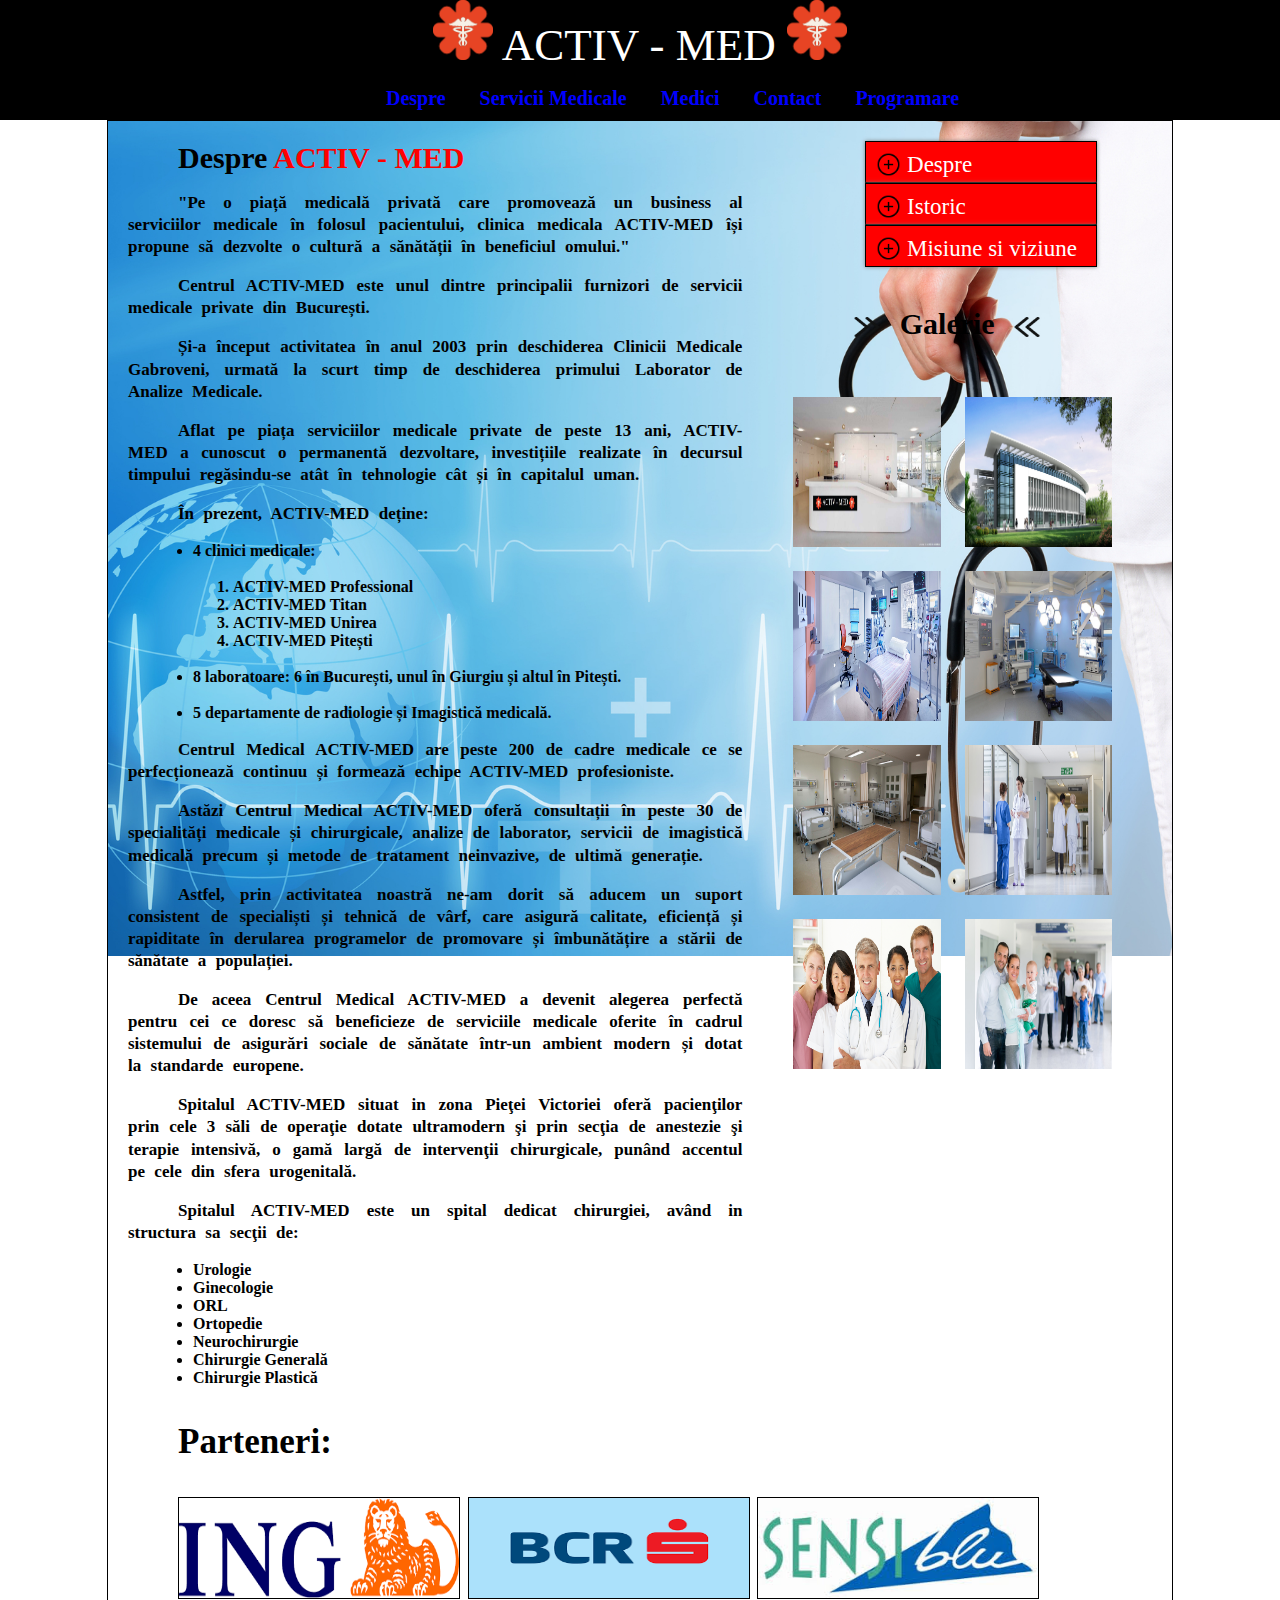
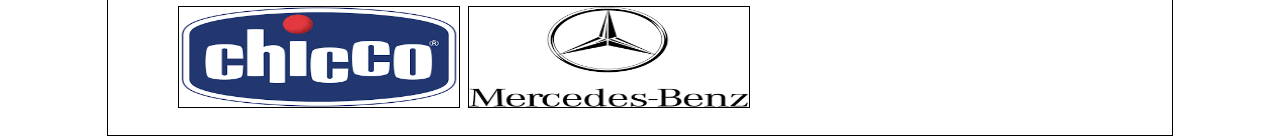
<file: admin/index.html>
<!DOCTYPE html>
<html>

<head>
    <title>Despre</title>
    
    <link rel="stylesheet" href="index.css" type="text/css" />
</head>

<body>
    <div class="header-container">
        <div class="proper-header">
            <div id="title">
                <img src="media/medicine.png"></img <h1> Activ - Med </h1>
                <img src="media/medicine.png"></img </div>
            </div>
            <div id="menu">
                <ul>
                    <li><a href="index.html">Despre</a></li>
                    <li><a href="servicii.html">Servicii Medicale</a></li>
                    <li><a href="medici.html">Medici</a></li>
                    <li><a href="contact.html">Contact</a></li>
                    <li><a href="programare.html">Programare</a></li>
                </ul>
            </div>
        </div>
    </div>
    <div class="page-content">
        <div id="option">
            <a href="index.html"><img src="media/plus.png" width=25px; height=25px; align="top" ;></img> Despre</a>
            <a href="istoric.html"><img src="media/plus.png" width=25px; height=25px; align="top" ;> Istoric</a>
            <a href="misiune.html"><img src="media/plus.png" width=25px; height=25px; align="top" ;> Misiune si viziune</a>
            <h4><img src="media/arrowright.png" width=50px; height=40px; align="top" ;></img> Galerie <img src="media/arrowleft.png" width=50px; height=40px align="top" ;></h4>
            <div id="photoGallery">
                <img src="media/reception.jpg"></img>
                <img src="media/hospital.jpg"></img>
                <img src="media/room.jpg"></img>
                <img src="media/room2.jpg"></img>
                <img src="media/salon.jpg"></img>
                <img src="media/hall.jpg"></img>
                <img src="media/medicalteam.jpg"></img>
                <img src="media/patients.jpg"></img>
            </div>
        </div>
        <div id="about">
            <h class="title">Despre
                <h id="colorTitle">ACTIV - MED</h>
            </h>
            <p>
                "Pe o piață medicală privată care promovează un business al serviciilor medicale în folosul pacientului, clinica medicala ACTIV-MED își propune să dezvolte o cultură a sănătății în beneficiul omului."
            </p>
            <p>
                Centrul ACTIV-MED este unul dintre principalii furnizori de servicii medicale private din București.
            </p>
            <p>
                <p>Și-a început activitatea în anul 2003 prin deschiderea Clinicii Medicale Gabroveni, urmată la scurt timp de deschiderea primului Laborator de Analize Medicale.</p>
                <p>Aflat pe piața serviciilor medicale private de peste 13 ani, ACTIV-MED a cunoscut o permanentă dezvoltare, investițiile realizate în decursul timpului regăsindu-se atât în tehnologie cât și în capitalul uman.</p>
                <p>În prezent, ACTIV-MED deține:
                    <ul>
                        <li>4 clinici medicale:
                            </br>
                            </br>
                            <ol>
                                <li>ACTIV-MED Professional</li>
                                <li>ACTIV-MED Titan</li>
                                <li>ACTIV-MED Unirea</li>
                                <li>ACTIV-MED Pitești</li>
                            </ol>
                        </li>
                        </br>
                        <li> 8 laboratoare: 6 în București, unul în Giurgiu și altul în Pitești.</li>
                        </br>
                        <li>5 departamente de radiologie și Imagistică medicală.</li>
                    </ul>
                </p>
                <p>
                    Centrul Medical ACTIV-MED are peste 200 de cadre medicale ce se perfecționează continuu și formează echipe ACTIV-MED profesioniste.</p>
                <p>Astăzi Centrul Medical ACTIV-MED oferă consultații în peste 30 de specialități medicale și chirurgicale, analize de laborator, servicii de imagistică medicală precum și metode de tratament neinvazive, de ultimă generație.</p>
                <p>Astfel, prin activitatea noastră ne-am dorit să aducem un suport consistent de specialiști și tehnică de vârf, care asigură calitate, eficiență și rapiditate în derularea programelor de promovare și îmbunătățire a stării de sănătate a
                    populației.
                </p>
                <p>De aceea Centrul Medical ACTIV-MED a devenit alegerea perfectă pentru cei ce doresc să beneficieze de serviciile medicale oferite în cadrul sistemului de asigurări sociale de sănătate într-un ambient modern și dotat la standarde europene.</p>
                <p>Spitalul ACTIV-MED situat in zona Pieţei Victoriei oferă pacienţilor prin cele 3 săli de operaţie dotate ultramodern şi prin secţia de anestezie şi terapie intensivă, o gamă largă de intervenţii chirurgicale, punând accentul pe cele din
                    sfera urogenitală.</p>
                <p>Spitalul ACTIV-MED este un spital dedicat chirurgiei, având in structura sa secţii de:
                    <ul>
                        <li>Urologie</li>
                        <li>Ginecologie</li>
                        <li>ORL</li>
                        <li>Ortopedie</li>
                        <li>Neurochirurgie</li>
                        <li>Chirurgie Generală</li>
                        <li>Chirurgie Plastică</li>
                    </ul>
                </p>
        </div>
        <div class="partners">
            <h3>Parteneri: </h3>
            <a href="https://www.ing.ro/persoane-fizice"><img src="media/ing.png"></img></a>
            <a href="https://www.bcr.ro/ro/persoane-fizice/"><img src="media/bcr.png"></img></a>
            <a href="https://www.sensiblu.com/"><img src="media/sensiblu.jpg"></img></a>
            <a href="https://www.chicco.ro/"><img src="media/chicco.png"></img></a>
            <a href="http://www.mercedes-benz.ro/content/romania/mpc/mpc_romania_website/rong/home_mpc/passengercars.html"><img src="media/mercedes.png"></img></a>
        </div>
    </div>
</body>

</html>
</file>
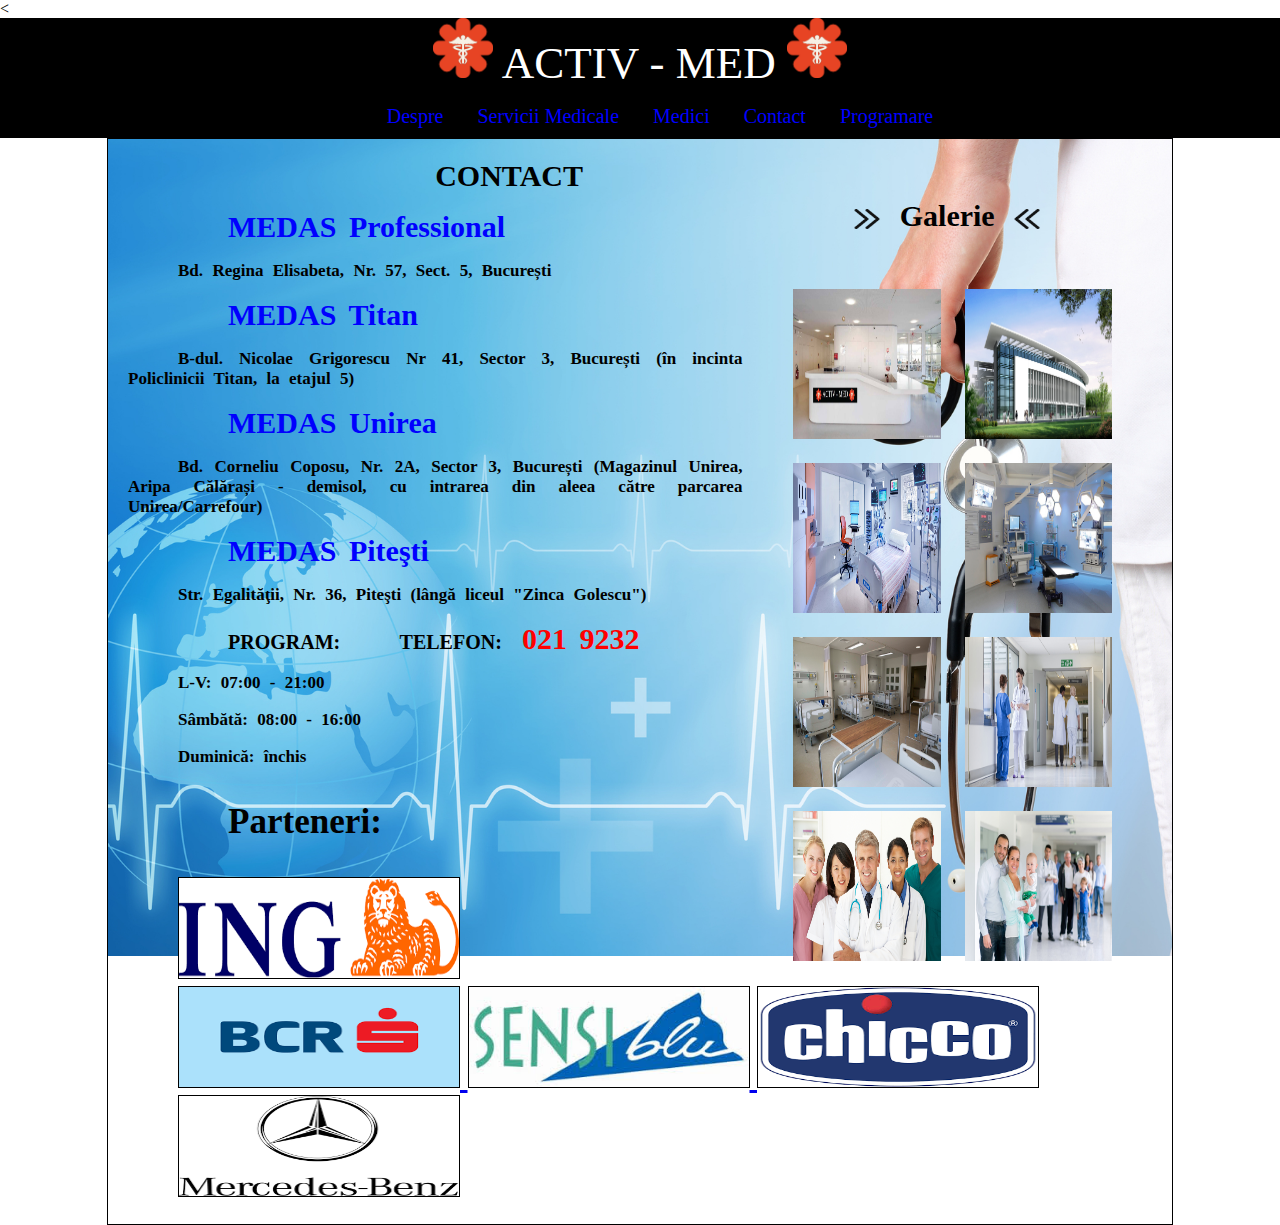
<file: admin/contact.html>
<!DOCTYPE html>
<html lang="en">

<head>
    <meta charset="UTF-8">
    <<title>Contact</title>

        <!--Custom CSS file-->
        <link rel="stylesheet" href="contact.css" type="text/css" />

</head>

<body>
    <!--Content Section-->
    <div class="header-container">
        <div class="proper-header">
            <div id="title">
                <img src="media/medicine.png"></img <h1> Activ - Med </h1>
                <img src="media/medicine.png"></img </div>

            </div>
            <div id="menu">
                <ul>
                    <li><a href="index.html">Despre</a></li>
                    <li><a href="servicii.html">Servicii Medicale</a></li>
                    <li><a href="medici.html">Medici</a></li>
                    <li><a href="contact.html">Contact</a></li>
                    <li><a href="programare.html">Programare</a></li>
                </ul>
            </div>
        </div>
    </div>
    <div class="page-content">
        <div id="option">
            <h4><img src="media/arrowright.png" width=50px; height=40px; align="top" ;></img> Galerie <img src="media/arrowleft.png" width=50px; height=40px align="top" ;></h4>
            <div id="photoGallery">
                <img src="media/reception.jpg"></img>
                <img src="media/hospital.jpg"></img>
                <img src="media/room.jpg"></img>
                <img src="media/room2.jpg"></img>
                <img src="media/salon.jpg"></img>
                <img src="media/hall.jpg"></img>
                <img src="media/medicalteam.jpg"></img>
                <img src="media/patients.jpg"></img>
            </div>
        </div>
        <div id="contact">
            <h class="title">Contact</h>
            </br>
            <p>
                <h id="clinicTitle">MEDAS Professional</h>
                <p>Bd. Regina Elisabeta, Nr. 57, Sect. 5, București</p>
            </p>
            <p>
                <h id="clinicTitle">MEDAS Titan</h>
                <p>B-dul. Nicolae Grigorescu Nr 41, Sector 3, București (în incinta Policlinicii Titan, la etajul 5)</p>
            </p>
            <p>
                <h id="clinicTitle">MEDAS Unirea</h>
                <p>Bd. Corneliu Coposu, Nr. 2A, Sector 3, București (Magazinul Unirea, Aripa Călărași - demisol, cu intrarea din aleea către parcarea Unirea/Carrefour)</p>
            </p>
            <p>
                <h id="clinicTitle">MEDAS Piteşti</h>
                <p>Str. Egalităţii, Nr. 36, Piteşti (lângă liceul "Zinca Golescu")</p>
            </p>
            <div id="optionContact">
                <p>
                    <h>Program:</h>
                    <h>Telefon:
                        <h id="colorTitle">021 9232</h>
                    </h>
                    <p>L-V: 07:00 - 21:00</p>
                    <p>Sâmbătă: 08:00 - 16:00</p>
                    <p>Duminică: închis</p>
                </p>
            </div>

            <div class="partners">
                <h3>Parteneri: </h3>
                <a href="https://www.ing.ro/persoane-fizice"><img src="media/ing.png"></img>
                </a>
                <a href="https://www.bcr.ro/ro/persoane-fizice/"><img src="media/bcr.png"></img>
                </a>
                <a href="https://www.sensiblu.com/"><img src="media/sensiblu.jpg"></img>
                </a>
                <a href="https://www.chicco.ro/"><img src="media/chicco.png"></img>
                </a>
                <a href="http://www.mercedes-benz.ro/content/romania/mpc/mpc_romania_website/rong/home_mpc/passengercars.html"><img src="media/mercedes.png"></img>
                </a>
            </div>
        </div>

</body>

</html>
</file>
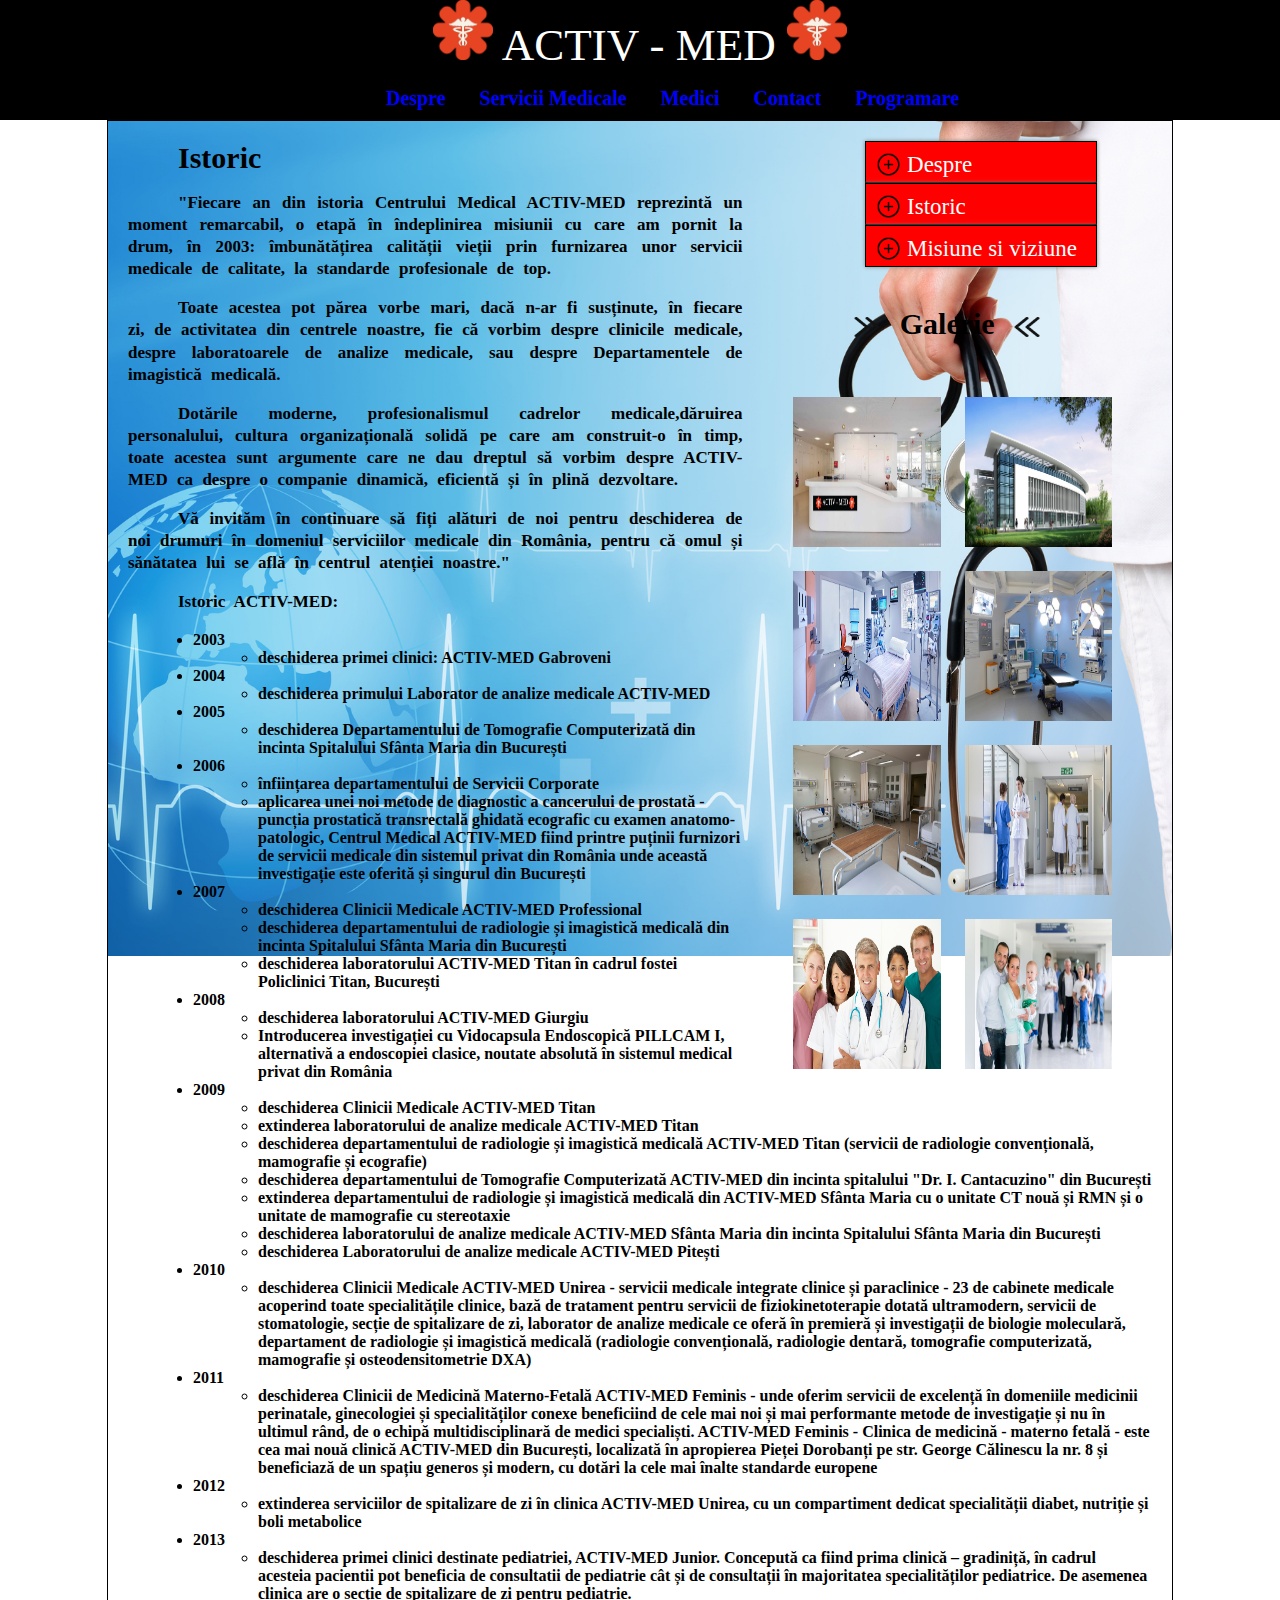
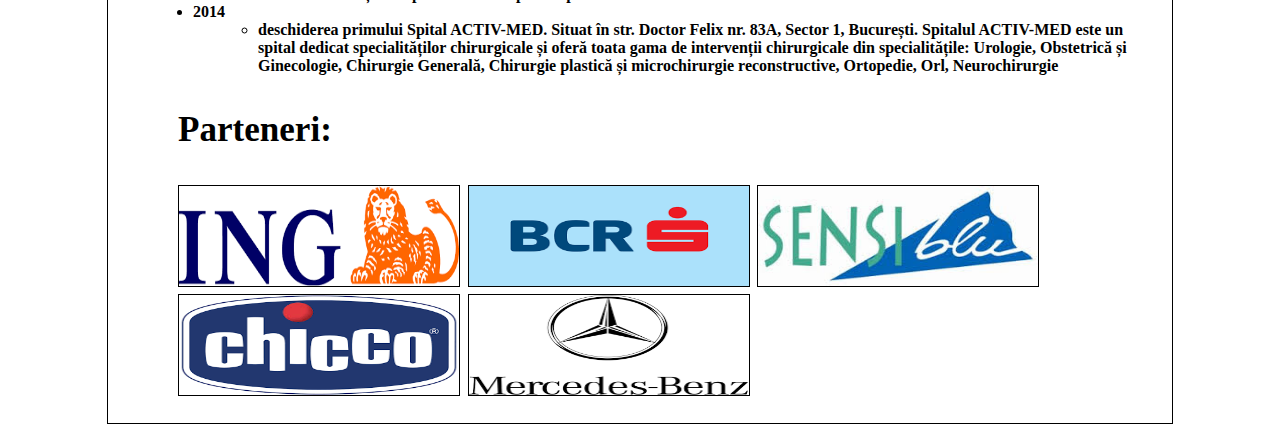
<file: admin/istoric.html>
<!DOCTYPE html>
<html>

<head>
    <title>Istoric</title>
    <link rel="stylesheet" href="istoric.css" type="text/css" />
</head>

<body>
    <div class="header-container">
        <div class="proper-header">
            <div id="title">
                <img src="media/medicine.png"></img <h1> Activ - Med </h1>
                <img src="media/medicine.png"></img </div>
            </div>
            <div id="menu">
                <ul>
                    <li><a href="index.html">Despre</a></li>
                    <li><a href="servicii.html">Servicii Medicale</a></li>
                    <li><a href="medici.html">Medici</a></li>
                    <li><a href="contact.html">Contact</a></li>
                    <li><a href="programare.html">Programare</a></li>
                </ul>
            </div>
        </div>
    </div>
    <div class="page-content">
        <div id="extras">
            <a href="index.html"><img src="media/plus.png" width=25px; height=25px; align="top" ;></img> Despre</a>
            <a href="istoric.html"><img src="media/plus.png" width=25px; height=25px; align="top" ;> Istoric</a>
            <a href="misiune.html"><img src="media/plus.png" width=25px; height=25px; align="top" ;> Misiune si viziune</a>
            <h4><img src="media/arrowright.png" width=50px; height=40px; align="top" ;></img> Galerie <img src="media/arrowleft.png" width=50px; height=40px align="top" ;></h4>
            <div id="photoGallery">
                <img src="media/reception.jpg"></img>
                <img src="media/hospital.jpg"></img>
                <img src="media/room.jpg"></img>
                <img src="media/room2.jpg"></img>
                <img src="media/salon.jpg"></img>
                <img src="media/hall.jpg"></img>
                <img src="media/medicalteam.jpg"></img>
                <img src="media/patients.jpg"></img>
            </div>
        </div>
        <div id="about">
            <h class="title">Istoric</h>
            </h>
            <p>
                "Fiecare an din istoria Centrului Medical ACTIV-MED reprezintă un moment remarcabil, o etapă în îndeplinirea misiunii cu care am pornit la drum, în 2003: îmbunătățirea calității vieții prin furnizarea unor servicii medicale de calitate, la standarde profesionale
                de top.
            </p>
            <p>
                Toate acestea pot părea vorbe mari, dacă n-ar fi susținute, în fiecare zi, de activitatea din centrele noastre, fie că vorbim despre clinicile medicale, despre laboratoarele de analize medicale, sau despre Departamentele de imagistică medicală.
            </p>
            <p>
                Dotările moderne, profesionalismul cadrelor medicale,dăruirea personalului, cultura organizațională solidă pe care am construit-o în timp, toate acestea sunt argumente care ne dau dreptul să vorbim despre ACTIV-MED ca despre o companie dinamică, eficientă
                și în plină dezvoltare.
            </p>
            <p>
                Vă invităm în continuare să fiți alături de noi pentru deschiderea de noi drumuri în domeniul serviciilor medicale din România, pentru că omul și sănătatea lui se află în centrul atenției noastre."
            </p>
            <p>Istoric ACTIV-MED:
                <ul>
                    <li>2003
                        <ul>
                            <li>deschiderea primei clinici: ACTIV-MED Gabroveni</li>
                        </ul>
                    </li>
                    <li>2004
                        <ul>
                            <li>deschiderea primului Laborator de analize medicale ACTIV-MED</li>
                        </ul>
                    </li>
                    <li>2005
                        <ul>
                            <li>deschiderea Departamentului de Tomografie Computerizată din incinta Spitalului Sfânta Maria din București</li>
                        </ul>
                    </li>
                    <li>2006
                        <ul>
                            <li>înființarea departamentului de Servicii Corporate</li>
                            <li>aplicarea unei noi metode de diagnostic a cancerului de prostată - puncția prostatică transrectală ghidată ecografic cu examen anatomo-patologic, Centrul Medical ACTIV-MED fiind printre puținii furnizori de servicii medicale
                                din sistemul privat din România unde această investigație este oferită și singurul din București</li>
                        </ul>
                    </li>
                    <li>2007
                        <ul>
                            <li>deschiderea Clinicii Medicale ACTIV-MED Professional</li>
                            <li>deschiderea departamentului de radiologie și imagistică medicală din incinta Spitalului Sfânta Maria din București</li>
                            <li>deschiderea laboratorului ACTIV-MED Titan în cadrul fostei Policlinici Titan, București </li>
                        </ul>
                    </li>
                    <li>2008
                        <ul>
                            <li>deschiderea laboratorului ACTIV-MED Giurgiu</li>
                            <li>Introducerea investigației cu Vidocapsula Endoscopică PILLCAM I, alternativă a endoscopiei clasice, noutate absolută în sistemul medical privat din România</li>
                        </ul>
                    </li>
                    <li>2009
                        <ul>
                            <li>deschiderea Clinicii Medicale ACTIV-MED Titan</li>
                            <li>extinderea laboratorului de analize medicale ACTIV-MED Titan</li>
                            <li>deschiderea departamentului de radiologie și imagistică medicală ACTIV-MED Titan (servicii de radiologie convențională, mamografie și ecografie)</li>
                            <li>deschiderea departamentului de Tomografie Computerizată ACTIV-MED din incinta spitalului "Dr. I. Cantacuzino" din București</li>
                            <li>extinderea departamentului de radiologie și imagistică medicală din ACTIV-MED Sfânta Maria cu o unitate CT nouă și RMN și o unitate de mamografie cu stereotaxie</li>
                            <li>deschiderea laboratorului de analize medicale ACTIV-MED Sfânta Maria din incinta Spitalului Sfânta Maria din București</li>
                            <li>deschiderea Laboratorului de analize medicale ACTIV-MED Pitești</li>
                        </ul>
                    </li>
                    <li>2010
                    <ul>
                        <li>deschiderea Clinicii Medicale ACTIV-MED Unirea - servicii medicale integrate clinice și paraclinice - 23 de cabinete medicale acoperind toate specialitățile clinice,
                        bază de tratament pentru servicii de fiziokinetoterapie dotată ultramodern, servicii de stomatologie, secție de spitalizare de zi, laborator de analize medicale ce oferă în premieră
                        și investigații de biologie moleculară, departament de radiologie și imagistică medicală (radiologie convențională, radiologie dentară, tomografie computerizată, mamografie și osteodensitometrie DXA)
                        </li>
                    </ul>
                    </li>
                    <li>2011
                    <ul>
                        <li>deschiderea Clinicii de Medicină Materno-Fetală ACTIV-MED Feminis - unde oferim servicii de excelență în domeniile medicinii perinatale, ginecologiei și specialităților conexe beneficiind de cele mai noi și mai performante metode de investigație și nu în ultimul rând, de o echipă multidisciplinară de medici specialiști. ACTIV-MED Feminis - Clinica de medicină - materno fetală  - este cea mai nouă clinică ACTIV-MED din București, localizată în apropierea Pieței Dorobanți pe str. George Călinescu la nr. 8 și beneficiază de un spațiu generos și modern, cu dotări la cele mai înalte standarde europene</li>
                    </ul>
                    </li>
                    <li>2012
                    <ul>
                        <li>extinderea serviciilor de spitalizare de zi în clinica ACTIV-MED Unirea, cu un compartiment dedicat specialității diabet, nutriție și boli metabolice</li>
                    </ul>
                    </li>
                    <li>2013
                    <ul>
                        <li>deschiderea primei clinici destinate pediatriei, ACTIV-MED Junior. Concepută ca fiind prima clinică – gradiniță, în cadrul acesteia pacientii pot beneficia
                        de consultatii de pediatrie cât și de consultații în majoritatea specialităților pediatrice. De asemenea clinica are o secție de spitalizare de zi pentru pediatrie.</li>
                    </ul>
                    </li>
                    <li>2014
                    <ul>
                        <li>
                             deschiderea primului Spital ACTIV-MED. Situat în str. Doctor Felix nr. 83A, Sector 1, București. Spitalul ACTIV-MED este un spital dedicat specialităților chirurgicale
                             și oferă toata gama de intervenții chirurgicale din specialitățile: Urologie, Obstetrică și Ginecologie, Chirurgie Generală, Chirurgie plastică și microchirurgie reconstructive, Ortopedie, Orl, Neurochirurgie
                        </li>
                    </ul>
                    </li>
                </ul>
            </p>
        </div>
        <div class="partners">
            <h3>Parteneri: </h3>
            <a href="https://www.ing.ro/persoane-fizice"><img src="media/ing.png"></img></a>
            <a href="https://www.bcr.ro/ro/persoane-fizice/"><img src="media/bcr.png"></img></a>
            <a href="https://www.sensiblu.com/"><img src="media/sensiblu.jpg"></img></a>
            <a href="https://www.chicco.ro/"><img src="media/chicco.png"></img></a>
            <a href="http://www.mercedes-benz.ro/content/romania/mpc/mpc_romania_website/rong/home_mpc/passengercars.html"><img src="media/mercedes.png"></img></a>
        </div>
    </div>
</body>

</html>
</file>
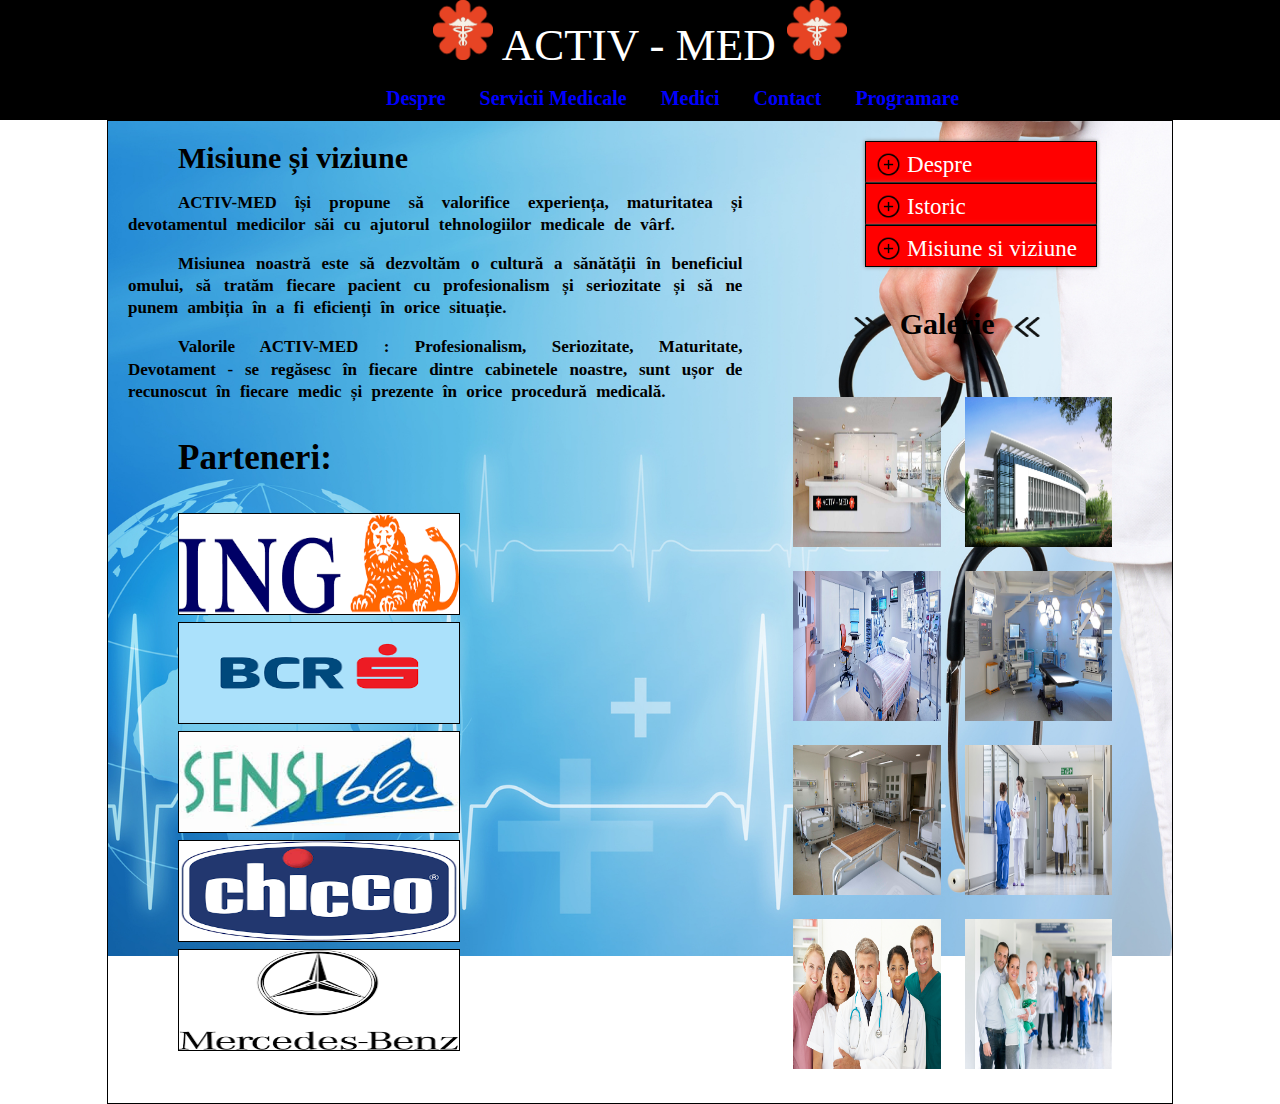
<file: admin/misiune.html>
<!DOCTYPE html>
<html>

<head>
    <link rel="stylesheet" href="misiune.css" type="text/css" />
</head>

<body>
    <div class="header-container">
        <div class="proper-header">
            <div id="title">
                <img src="media/medicine.png"></img <h1> Activ - Med </h1>
                <img src="media/medicine.png"></img </div>
            </div>
            <div id="menu">
                <ul>
                    <li><a href="index.html">Despre</a></li>
                    <li><a href="servicii.html">Servicii Medicale</a></li>
                    <li><a href="medici.html">Medici</a></li>
                    <li><a href="contact.html">Contact</a></li>
                    <li><a href="programare.html">Programare</a></li>
                </ul>
            </div>
        </div>
    </div>
    <div class="page-content">
        <div id="option">
            <a href="index.html"><img src="media/plus.png" width=25px; height=25px; align="top" ;></img> Despre</a>
            <a href="istoric.html"><img src="media/plus.png" width=25px; height=25px; align="top" ;> Istoric</a>
            <a href="misiune.html"><img src="media/plus.png" width=25px; height=25px; align="top" ;> Misiune si viziune</a>
            <h4><img src="media/arrowright.png" width=50px; height=40px; align="top" ;></img> Galerie <img src="media/arrowleft.png" width=50px; height=40px align="top" ;></h4>
            <div id="photoGallery">
                <img src="media/reception.jpg"></img>
                <img src="media/hospital.jpg"></img>
                <img src="media/room.jpg"></img>
                <img src="media/room2.jpg"></img>
                <img src="media/salon.jpg"></img>
                <img src="media/hall.jpg"></img>
                <img src="media/medicalteam.jpg"></img>
                <img src="media/patients.jpg"></img>
            </div>
        </div>
        <div id="about">
            <h class="title">Misiune și viziune</h>
            <p>
                ACTIV-MED își propune să valorifice experiența, maturitatea și devotamentul medicilor săi cu ajutorul tehnologiilor medicale de vârf.
            </p>
            <p>
                Misiunea noastră este să dezvoltăm o cultură a sănătății în beneficiul omului, să tratăm fiecare pacient cu profesionalism și seriozitate și să ne punem ambiția în a fi eficienți în orice situație.
            </p>
            <p>
                Valorile ACTIV-MED : Profesionalism, Seriozitate, Maturitate, Devotament - se regăsesc în fiecare dintre cabinetele noastre, sunt ușor de recunoscut în fiecare medic și prezente în orice procedură medicală.
            </p>
        </div>
        <div class="partners">
            <h3>Parteneri: </h3>
            <a href="https://www.ing.ro/persoane-fizice"><img src="media/ing.png"></img></a>
            <a href="https://www.bcr.ro/ro/persoane-fizice/"><img src="media/bcr.png"></img></a>
            <a href="https://www.sensiblu.com/"><img src="media/sensiblu.jpg"></img></a>
            <a href="https://www.chicco.ro/"><img src="media/chicco.png"></img></a>
            <a href="http://www.mercedes-benz.ro/content/romania/mpc/mpc_romania_website/rong/home_mpc/passengercars.html"><img src="media/mercedes.png"></img></a>
        </div>
    </div>
</body>

</html>
</file>
<file: admin/index.css>
body {
    margin: 0px;
    padding: 0px;
    background-color: white;
    width: 100%;
    height: 100%;
}

.header-container {
    margin: 0 auto;
    width: 100%;
    height: 120px;
    background-color: black;
    color: white;
    text-align: center;
}

#title {
    display: inline;
    font-size: 45px;
    font-family: times, arial, serif;
    text-transform: uppercase;
}

#title img {
    width: 60px;
    height: 60px;
}

#menu {
    margin-top: 10px;
}

#menu li {
    padding: 15px;
    display: inline;
    list-style-type: none;
    font-size: 20px;
    text-align: left;
}

#menu a {
    text-decoration: none;
    color: blue;
    font-size: 20px;
}

#menu a:hover {
    text-decoration: underline;
    color: white;
}

.page-content {
    background-image: url("media/backgroud.jpg");
    background-repeat: no-repeat;
    padding: 20px;
    margin: 0 auto;
    width: 80%;
    height: 100%;
    display: table;
    border: 1px solid black;
    background-attachment: fixed;
    background-size: cover;
}

.title {
    margin-left: 50px;
    font-weight: bold;
    font-size: 30px;
}

#colorTitle {
    color: red;
    margin-left: 0px;
    font-weight: bold;
}

p {
    width: 60%;
    text-align: justify;
    font-family: times, arial, sans-serif;
    word-spacing: 0.3em;
    line-height: 1.3em;
    text-indent: 50px;
    font-size: 17px;
    font-weight: 600;
}


#option {
    float: right;
    width: 40%;
}

#option a {
    padding: 10px;
    height: 20px;
    width: 210px;
    border: 1px solid black;
    display: block;
    text-decoration: none;
    color: white;
    background-color: red;
    box-shadow: 0px 0px 4px gray;
    font-size: 23px;
    margin-left: 30%;
}

#option a:hover {
    background-color: blue;
}

ul {
    text-decoration: none;
    margin-left: 25px;
    margin-left: 25px;
    font-weight: 600;
}

h4{
    font-size: 30px;
    font-weight: bold;
    text-align: center;
}

#photoGallery{
    margin-left: 10%;
}

#photoGallery img{
    width: 40%; 
    height: 150px;
    padding: 10px;
}


.partners{
    font-size: 30px;
    font-weight: bold;
    text-align: top;
    margin-left: 50px;
}

.partners img{
    height: 100px;
    width: 280px;
    border: 1px solid black;
}
</file>
<file: admin/contact.css>
body {
    margin: 0px;
    padding: 0px;
    background-color: white;
    width: 100%;
    height: 100%;
}

.header-container {
    margin: 0 auto;
    width: 100%;
    height: 120px;
    background-color: black;
    color: white;
    text-align: center;
}

#title {
    display: inline;
    font-size: 45px;
    font-family: times, arial, serif;
    text-transform: uppercase;
}

#title img {
    width: 60px;
    height: 60px;
}

#menu {
    margin-top: 10px;
}

#menu li {
    padding: 15px;
    display: inline;
    list-style-type: none;
    font-size: 20px;
    text-align: left;
}

#menu a {
    text-decoration: none;
    color: blue;
    font-size: 20px;
}

#menu a:hover {
    text-decoration: underline;
    color: white;
}

h{
    font-size: 20px;
    font-weight: bold;
    text-transform: uppercase;
    margin-left: 50px;
}

.page-content {
    background-image: url("media/backgroud.jpg");
    background-repeat: no-repeat;
    padding: 20px;
    margin: 0 auto;
    width: 80%;
    height: 100%;
    display: table;
    border: 1px solid black;
    background-attachment: fixed;
    background-size: cover;
}

.title {
    margin-left: 30%;
    font-weight: bold;
    font-size: 30px;
}


p {
    width: 60%;
    text-align: justify;
    font-family: times, arial, sans-serif;
    word-spacing: 0.3em;
    text-indent: 50px;
    font-size: 17px;
    font-weight: 600;
}


#option {
    float: right;
    width: 40%;
}


h4{
    font-size: 30px;
    font-weight: bold;
    text-align: center;
}

#photoGallery{
    margin-left: 10%;
}

#photoGallery img{
    width: 40%; 
    height: 150px;
    padding: 10px;
}


.partners{
    font-size: 30px;
    font-weight: bold;
    text-align: top;
    margin-left: 50px;
}

.partners img{
    height: 100px;
    width: 280px;
    border: 1px solid black;
}

h3{
    margin-left: 50px;
}

#clinicTitle{
    font-size: 30px;
    text-transform: capitalize;
    color: blue;
}

#colorTitle{
    color: red;
    font-size: 30px;
    margin-left: 10px;
}

#details{
    margin-left: 50px;
}
</file>
<file: admin/istoric.css>
body {
    margin: 0px;
    padding: 0px;
    background-color: white;
    width: 100%;
    height: 100%;
}

.header-container {
    margin: 0 auto;
    width: 100%;
    height: 120px;
    background-color: black;
    color: white;
    text-align: center;
}

#title {
    display: inline;
    font-size: 45px;
    font-family: times, arial, serif;
    text-transform: uppercase;
}

#title img {
    width: 60px;
    height: 60px;
}

#menu {
    margin-top: 10px;
}

#menu li {
    padding: 15px;
    display: inline;
    list-style-type: none;
    font-size: 20px;
    text-align: left;
}

#menu a {
    text-decoration: none;
    color: blue;
    font-size: 20px;
}

#menu a:hover {
    text-decoration: underline;
    color: white;
}

.page-content {
    background-image: url("media/backgroud.jpg");
    background-repeat: no-repeat;
    padding: 20px;
    margin: 0 auto;
    width: 80%;
    height: 100%;
    display: table;
    border: 1px solid black;
    background-attachment: fixed;
    background-size: cover;
}

.title {
    margin-left: 50px;
    font-weight: bold;
    font-size: 30px;
}


p {
    width: 60%;
    text-align: justify;
    font-family: times, arial, sans-serif;
    word-spacing: 0.3em;
    line-height: 1.3em;
    text-indent: 50px;
    font-size: 17px;
    font-weight: 600;
}


#extras {
    float: right;
    width: 40%;
}

#extras a {
    padding: 10px;
    height: 20px;
    width: 210px;
    border: 1px solid black;
    display: block;
    text-decoration: none;
    color: white;
    background-color: red;
    box-shadow: 0px 0px 4px gray;
    font-size: 23px;
    margin-left: 30%;
}

#extras a:hover {
    background-color: blue;
}

ul {
    text-decoration: none;
    margin-left: 25px;
    margin-left: 25px;
    font-weight: 600;
}

h4{
    font-size: 30px;
    font-weight: bold;
    text-align: center;
}

#photoGallery{
    margin-left: 10%;
}

#photoGallery img{
    width: 40%; 
    height: 150px;
    padding: 10px;
}

.partners{
    font-size: 30px;
    font-weight: bold;
    text-align: top;
    margin-left: 50px;
}

.partners img{
    height: 100px;
    width: 280px;
    border: 1px solid black;
}
</file>
<file: admin/misiune.css>
body {
    margin: 0px;
    padding: 0px;
    background-color: white;
    width: 100%;
    height: 100%;
}

.header-container {
    margin: 0 auto;
    width: 100%;
    height: 120px;
    background-color: black;
    color: white;
    text-align: center;
}

#title {
    display: inline;
    font-size: 45px;
    font-family: times, arial, serif;
    text-transform: uppercase;
}

#title img {
    width: 60px;
    height: 60px;
}

#menu {
    margin-top: 10px;
}

#menu li {
    padding: 15px;
    display: inline;
    list-style-type: none;
    font-size: 20px;
    text-align: left;
}

#menu a {
    text-decoration: none;
    color: blue;
    font-size: 20px;
}

#menu a:hover {
    text-decoration: underline;
    color: white;
}

.page-content {
    background-image: url("media/backgroud.jpg");
    background-repeat: no-repeat;
    padding: 20px;
    margin: 0 auto;
    width: 80%;
    height: 100%;
    display: table;
    border: 1px solid black;
    background-attachment: fixed;
    background-size: cover;
}

.title {
    margin-left: 50px;
    font-weight: bold;
    font-size: 30px;
}


p {
    width: 60%;
    text-align: justify;
    font-family: times, arial, sans-serif;
    word-spacing: 0.3em;
    line-height: 1.3em;
    text-indent: 50px;
    font-size: 17px;
    font-weight: 600;
}


#option {
    float: right;
    width: 40%;
}

#option a {
    padding: 10px;
    height: 20px;
    width: 210px;
    border: 1px solid black;
    display: block;
    text-decoration: none;
    color: white;
    background-color: red;
    box-shadow: 0px 0px 4px gray;
    font-size: 23px;
    margin-left: 30%;
}

#option a:hover {
    background-color: blue;
}

ul {
    text-decoration: none;
    margin-left: 25px;
    margin-left: 25px;
    font-weight: 600;
}

h4{
    font-size: 30px;
    font-weight: bold;
    text-align: center;
}

#photoGallery{
    margin-left: 10%;
}

#photoGallery img{
    width: 40%; 
    height: 150px;
    padding: 10px;
}

.partners{
    font-size: 30px;
    font-weight: bold;
    text-align: top;
    margin-left: 50px;
}

.partners img{
    height: 100px;
    width: 280px;
    border: 1px solid black;
}
</file>
